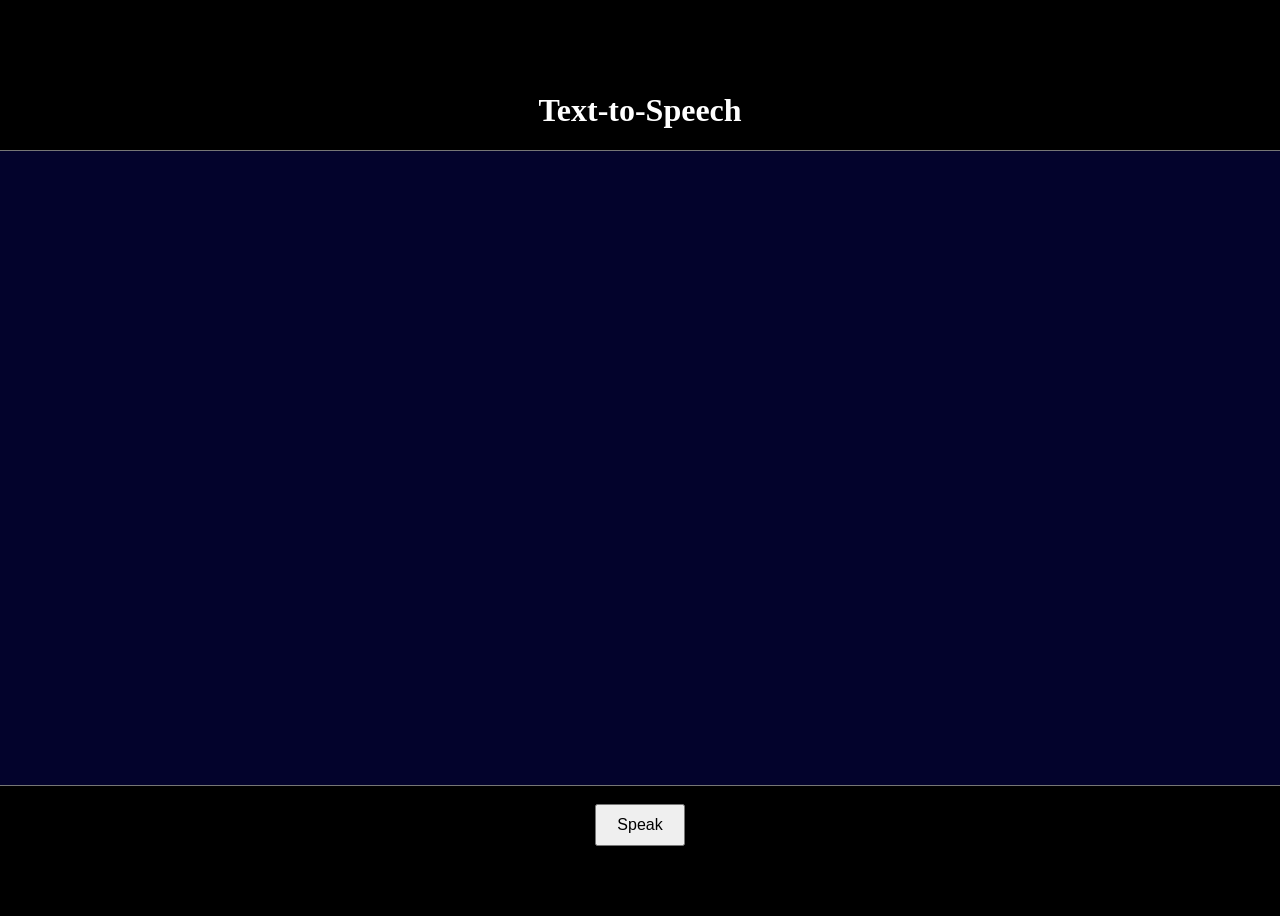
<file: index.html>
<!DOCTYPE html>
<html lang="en">
  <head>
    <meta charset="UTF-8" />
    <meta name="viewport" content="width=device-width, initial-scale=1.0" />
    <link rel="stylesheet" href="./style.css" />
    <title>Text-to-Speech</title>
  </head>
  <body>
    <h1>Text-to-Speech</h1>
    <textarea id="textArea" rows="42" cols="220">
Hello, I'm a text-to-speech.</textarea
    >
    <br />
    <button id="speakButton">Speak</button>
    <script src="./index.js"></script>
  </body>
</html>
</file>
<file: style.css>
body {
  display: flex;
  flex-direction: column;
  align-items: center;
  justify-content: center;
  height: 100vh;
  background: black;
  overflow: hidden;
}
button {
  padding: 10px 20px;
  font-size: 16px;
  cursor: pointer;
}
h1,
h2,
h3,
h4,
p {
  color: white;
}
textarea {
  background-color: rgb(3, 3, 44);
  color: white;
}
</file>
